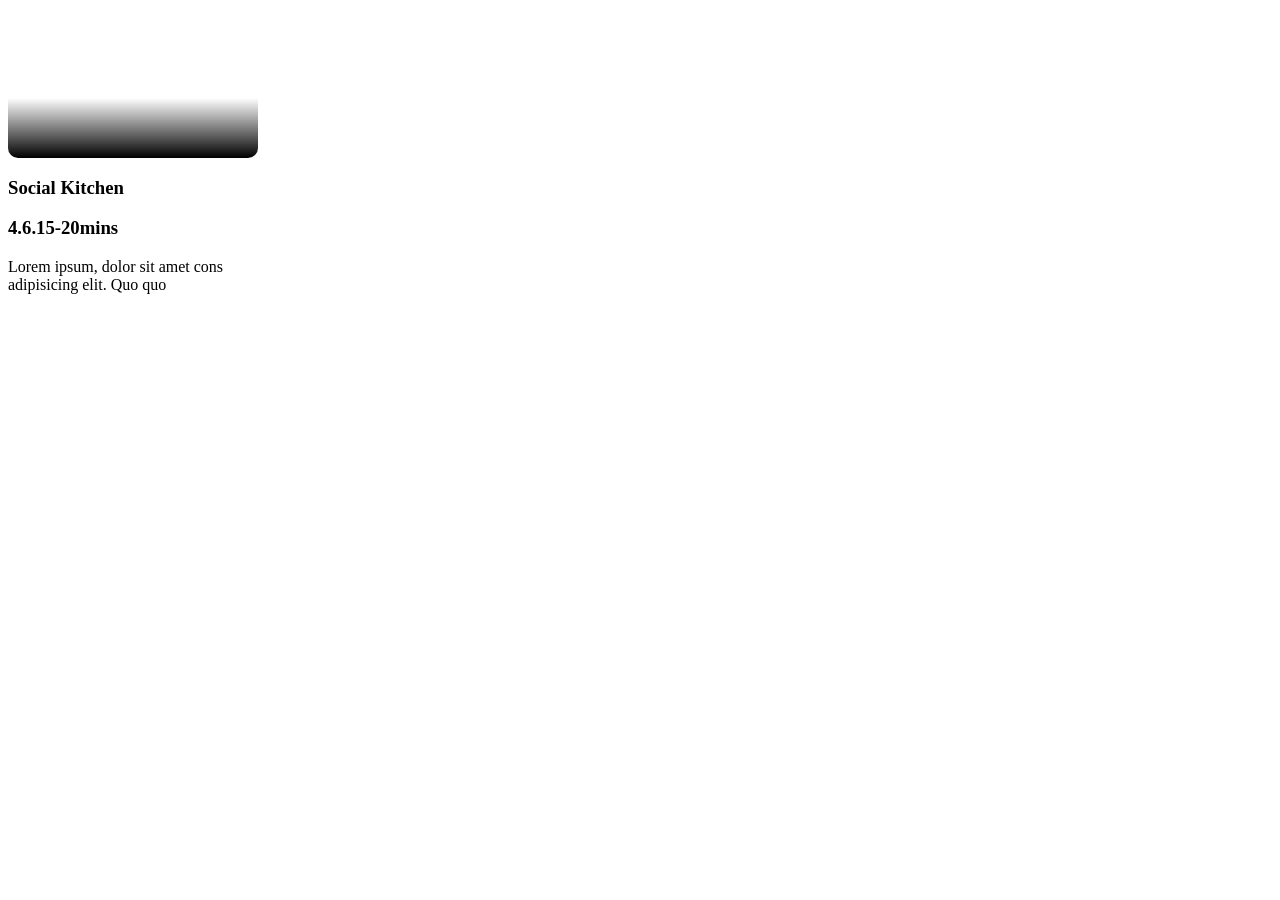
<file: workplace.html>
<html>
    <head>
        <title></title>
    </head>
    <style>
        .card{
            width: 250px;
            transition: transform o.3s ease;
        }
        .card:hover{
            transform: scale(1.05);
        }
        .image35{
            border-radius: 10px;
             height: 150px;
            background-image:url('https://media-assets.swiggy.com/swiggy/image/upload/fl_lossy,f_auto,q_auto,w_660/RX_THUMBNAIL/IMAGES/VENDOR/2025/6/1/5b12b2c8-b34a-4640-ae59-d997108fef9d_1101251.jpg');
            background-size: cover;
            background-position: center;
            position: relative;
            color: white;
            overflow: hidden;
            filter: grayscale(1);
        }
        .gradient{
            position: absolute;
            bottom: 0;
            width: 100%;
            height: 40%;
            background: linear-gradient(to top, rgba(0,0,0.9),transparent);
        }
    </style>


    <body>
        <div class="cardContainer">
            <div class="card2">
                <div class="card">
                <div class="image35">
                    <div class="gradient"></div>
                    <div class="textBottom"></div>
                </div>
                

            
            
            <div class="cntCard">
                <h3 class="marginCard">Social Kitchen</h3>
                <h3 class="marginCard">4.6.15-20mins</h3>
                <p>Lorem ipsum, dolor sit amet cons<br> adipisicing elit. Quo quo</p>
                </div>

</div>
            </div>

        </div>
    </body>
</html>
</file>
